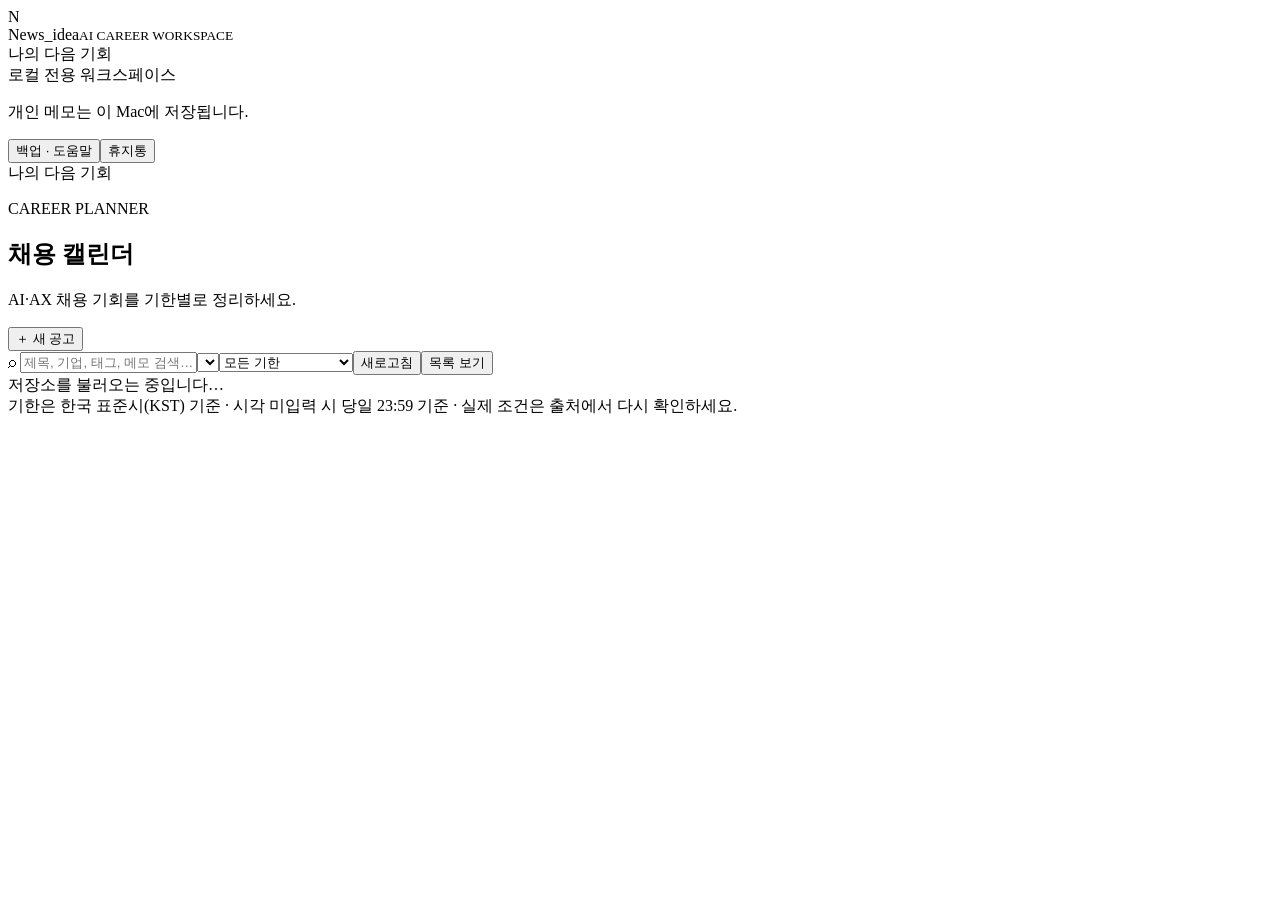
<file: static/index.html>
<!doctype html><html lang="ko"><head><meta charset="utf-8"><meta name="viewport" content="width=device-width,initial-scale=1"><meta http-equiv="Content-Security-Policy" content="default-src 'none'; style-src 'unsafe-inline'; script-src 'unsafe-inline' 'unsafe-eval'; img-src data:; connect-src 'none'"><title>News_idea</title><style>/*APP_CSS*/</style></head><body>
<aside><div class="brand"><span class="logo">N</span><div>News_idea<small>AI CAREER WORKSPACE</small></div></div><div class="side-caption">나의 다음 기회</div><nav aria-label="업무 탭" id="tabs"></nav><div class="side-bottom"><div class="local-dot">로컬 전용 워크스페이스</div><p>개인 메모는 이 Mac에 저장됩니다.</p><button id="settings">백업 · 도움말</button><button id="trashTab">휴지통</button></div></aside>
<main><header><span id="breadcrumb">나의 다음 기회</span><span id="today"></span></header><section class="heading"><div><p class="eyebrow" id="eyebrow">CAREER PLANNER</p><h1 id="title">채용 캘린더</h1><p id="subtitle">AI·AX 채용 기회를 기한별로 정리하세요.</p></div><div class="heading-actions"><button class="primary" id="resumeAdd" hidden>내 이력 내역 등록</button><button class="primary" id="add">＋ 새 공고</button></div></section><div id="stats" class="stats"></div>
<div class="toolbar"><label class="search">⌕ <input id="search" aria-label="검색" placeholder="제목, 기업, 태그, 메모 검색…"></label><select id="status" aria-label="상태 필터"></select><select id="deadlineFilter" aria-label="기한 필터"><option value="all">모든 기한</option><option value="active">마감일이 남은 항목</option><option value="soon">7일 이내</option><option value="expired">마감일 지난 항목</option><option value="rolling">상시</option><option value="unknown">날짜 미확인</option></select><button id="reload" title="로컬 기록 다시 불러오기">새로고침</button><button id="view">목록 보기</button></div>
<div id="content" aria-live="polite"><div class="empty">저장소를 불러오는 중입니다…</div></div><section id="sources" class="sources"></section>
<footer>기한은 한국 표준시(KST) 기준 · 시각 미입력 시 당일 23:59 기준 · 실제 조건은 출처에서 다시 확인하세요.</footer></main>
<dialog id="editor"><form id="form"><div class="dialog-head"><div><p class="eyebrow">MY WORKSPACE</p><h2 id="editTitle">새 항목</h2></div><button type="button" id="close" aria-label="닫기">✕</button></div><div class="form-grid"><label class="wide">제목 *<input name="title" required maxlength="200" placeholder="기억하고 싶은 기회를 입력하세요"></label><label id="orgLabel">기업 / 주최자<input name="organization" maxlength="200"></label><label>상태<select name="status"></select></label><label>기한 유형<select name="mode"><option value="unknown">날짜 미확인</option><option value="dated">마감일 지정</option><option value="rolling">상시 / 마감일 없음</option></select></label><label>마감일 (KST)<input type="date" name="deadline"></label><label>마감 시각 (선택)<input type="time" name="deadlineTime"></label><label>게시 / 기록일<input type="date" name="published"></label><label>지역 / 진행 방식<input name="location" maxlength="300"></label><label>태그<input name="tags" maxlength="500" placeholder="AI, AX, 신입, 원격"></label><label class="wide">출처 링크<input name="url" type="url" maxlength="2048" placeholder="https://공식사이트/공고"></label><label class="wide">추가 일정 (KST, 한 줄에 하나)<textarea name="schedules" maxlength="4000" rows="2" placeholder="2026-11-12 10:00 | 기획서 제출"></textarea></label><label class="wide"><span id="reqLabel">지원 자격 / 확인할 조건</span><textarea name="requirements" maxlength="10000" rows="3"></textarea></label><label class="wide"><span id="benefitsLabel">전형 / 일정 / 혜택</span><textarea name="benefits" maxlength="10000" rows="3"></textarea></label><label class="wide">메모 · 다음 행동<textarea name="notes" maxlength="50000" rows="5" placeholder="공통 이력서 내용, 질문, 준비할 항목 등을 남겨 두세요."></textarea></label><fieldset id="resumeFields" class="wide" hidden><legend>이력서 정보 (선택)</legend><p class="hint">항목별로 여러 내용을 줄바꿈해 입력하세요. 개인정보는 필요한 범위만 기록하고 날짜는 직접 확인하세요.</p><div class="form-grid"><label class="wide">인적사항<textarea name="resumePersonal" maxlength="2000" rows="3" placeholder="이름, 연락처, 주소 등 필요한 정보만 입력"></textarea></label><label class="wide">학력<textarea name="resumeEducation" maxlength="10000" rows="3" placeholder="학교명 / 전공 / 입학·졸업 기간 / 졸업 여부"></textarea></label><label class="wide">병역<textarea name="resumeMilitary" maxlength="2000" rows="3" placeholder="복무 기간 / 군별 / 전역 구분"></textarea></label><label class="wide">성적<textarea name="resumeGrades" maxlength="4000" rows="3" placeholder="총·전공 이수 학점 / 평점·만점 / 주요 과목 성적"></textarea></label><label class="wide">경력<textarea name="resumeCareer" maxlength="15000" rows="3" placeholder="회사 / 부서 / 직무 / 근무 기간 / 담당 업무·성과"></textarea></label><label class="wide">자격증<textarea name="resumeCertificates" maxlength="6000" rows="3" placeholder="자격증명 / 발급 기관 / 취득일"></textarea></label><label class="wide">수상<textarea name="resumeAwards" maxlength="6000" rows="3" placeholder="공모전명 / 주관처 / 수상 내역 / 수상년월"></textarea></label><label class="wide">동아리·대외활동<textarea name="resumeActivities" maxlength="10000" rows="3" placeholder="단체명 / 기간 / 역할 / 활동 내역"></textarea></label></div></fieldset><label class="wide check"><input type="checkbox" id="verified">이번에 원문을 직접 확인했습니다 (확인 시각 저장)</label></div><p class="hint">날짜와 지원 자격은 직접 확인 후 입력하세요. 등록만으로 실제 모집 여부가 검증되지는 않습니다.</p><p data-feedback role="status" class="hint"></p><div class="dialog-actions"><button type="button" id="cancel">취소</button><button type="submit" class="primary" id="save">저장</button></div></form></dialog>
<dialog id="detail"><div id="detailBody"></div><p data-feedback role="status" class="hint"></p><div class="dialog-actions"><button id="detailClose">닫기</button><button id="delete" class="danger">휴지통으로</button><button id="edit" class="primary">편집</button></div></dialog>
<dialog id="help"><div class="dialog-head"><h2>백업과 사용 안내</h2><button id="helpClose" aria-label="닫기">✕</button></div><p>채용, 지원 기업, 이력서 메모, 공모전, 학습기록을 하나의 로컬 공간에서 관리하세요.</p><h3>데이터 보존</h3><p id="dataRoot"></p><p>앱 시작 시 JSON 백업을 추가로 저장합니다. 삭제는 휴지통 이동이며 언제든 복구할 수 있습니다. 백업은 개인 메모를 포함하므로 안전한 곳에 보관하세요.</p><div class="help-buttons"><button id="backup">지금 백업</button><button id="export">JSON 내보내기…</button><button id="import">JSON 가져오기…</button></div><p>가져오기는 새 ID만 추가합니다. 기존 항목을 덮어쓰지 않으며, 가져오기 전에 자동 백업합니다.</p><p data-feedback role="status" class="hint"></p><h3>공식 정보 등록</h3><p>아래 공식 출처를 브라우저로 열고 AI/AX 직무와 조건을 확인한 뒤 등록하세요. 무키 공고 수집 API는 연결되지 않았습니다. 자동 지원·로그인 수집·메모 외부 전송 기능은 없습니다.</p><h3>키보드</h3><p>⌘/Ctrl + N 새 항목 · ⌘/Ctrl + F 검색 · Esc 대화상자 닫기 · Tab으로 이동 · Enter로 선택</p><p>기한 시각 미입력은 표시 목적상 23:59로 계산합니다. 실제 마감 시각은 반드시 원문에서 확인하세요. 미래 기업 목록은 탐색·지원 예정 상태로 관리하며 지원 가능 여부를 보장하지 않습니다.</p></dialog>
<div id="toast" role="status" aria-live="polite"></div><script>/*RESUME_JS*/</script><script>/*APP_JS*/</script></body></html>
</file>
